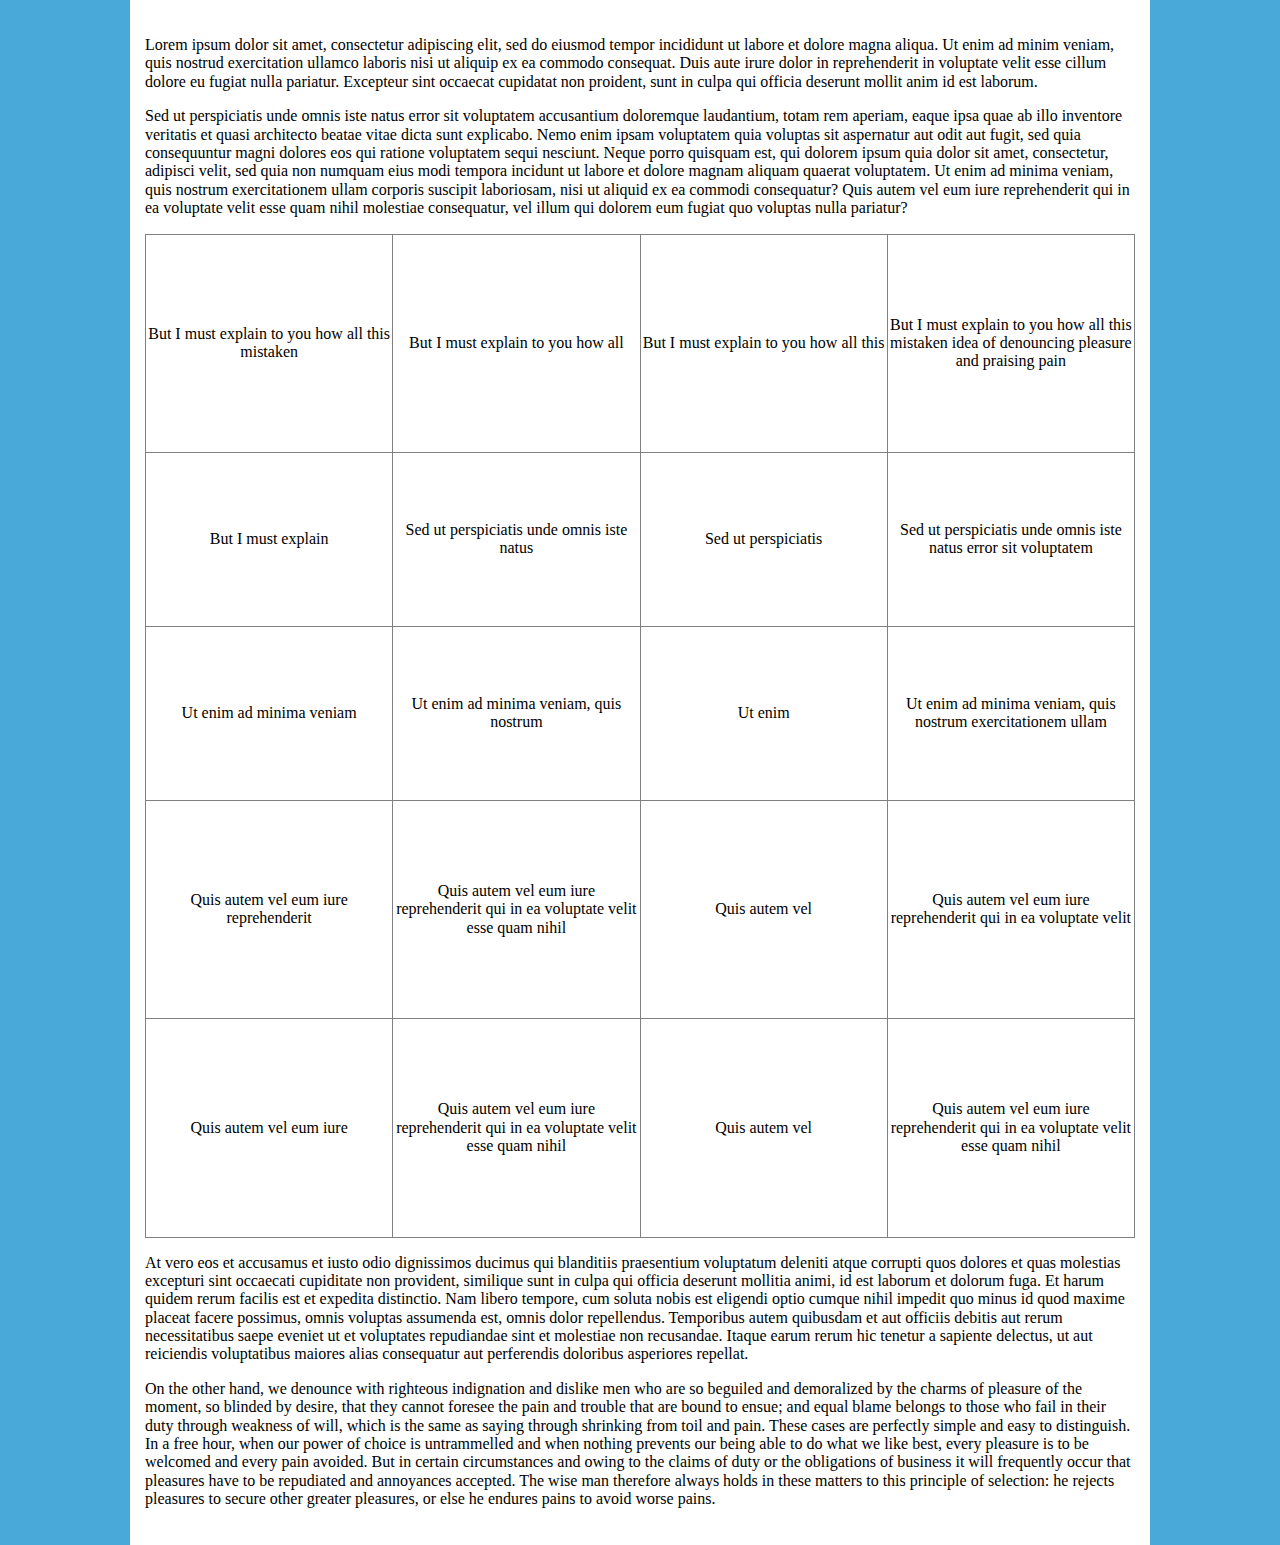
<file: test_task__layout/task2/index.html>
<!DOCTYPE html>
<html lang="en">

<head>
    <meta charset="UTF-8">
    <meta http-equiv="X-UA-Compatible" content="IE=edge">
    <meta name="viewport" content="width=device-width, initial-scale=1.0">
    <link rel="stylesheet" href="style.css">
    <title>Document</title>
</head>

<body>
    <div class="blog">
        <p>
            Lorem ipsum dolor sit amet, consectetur adipiscing elit, sed do eiusmod tempor incididunt ut labore et
            dolore magna aliqua. Ut enim ad minim veniam, quis nostrud exercitation ullamco laboris nisi ut aliquip ex
            ea commodo consequat. Duis aute irure dolor in reprehenderit in voluptate velit esse cillum dolore eu fugiat
            nulla pariatur. Excepteur sint occaecat cupidatat non proident, sunt in culpa qui officia deserunt mollit
            anim id est laborum.
        </p>
        <p>
            Sed ut perspiciatis unde omnis iste natus error sit voluptatem accusantium doloremque laudantium, totam rem
            aperiam, eaque ipsa quae ab illo inventore veritatis et quasi architecto beatae vitae dicta sunt explicabo.
            Nemo enim ipsam voluptatem quia voluptas sit aspernatur aut odit aut fugit, sed quia consequuntur magni
            dolores eos qui ratione voluptatem sequi nesciunt. Neque porro quisquam est, qui dolorem ipsum quia dolor
            sit amet, consectetur, adipisci velit, sed quia non numquam eius modi tempora incidunt ut labore et dolore
            magnam aliquam quaerat voluptatem. Ut enim ad minima veniam, quis nostrum exercitationem ullam corporis
            suscipit laboriosam, nisi ut aliquid ex ea commodi consequatur? Quis autem vel eum iure reprehenderit qui in
            ea voluptate velit esse quam nihil molestiae consequatur, vel illum qui dolorem eum fugiat quo voluptas
            nulla pariatur?
        </p>
        <table border="1" style="border-collapse: collapse; width: 100%; height: 1004px;">
            <tbody>
                <tr style="height: 36px;">
                    <td style="width: 25%; height: 36px; border-style: solid; text-align: center;"><span
                            style="font-weight: 400;">But I must explain to you how all this mistaken</span></td>
                    <td style="width: 25%; height: 36px; border-style: solid;">
                        <p><span style="font-weight: 400;"></span></p>
                        <p style="text-align: center;"><span style="font-weight: 400;">But I must explain to you how
                                all</span></p>
                        <p><span style="font-weight: 400;"></span></p>
                    </td>
                    <td style="width: 25%; height: 36px; border-style: solid; text-align: center;"><span
                            style="font-weight: 400;">But I must explain to you how all this</span></td>
                    <td style="width: 82.8017176331783%; height: 36px; border-style: solid; text-align: center;">
                        <p><span style="font-weight: 400;"></span></p>
                        <p><span style="font-weight: 400;">But I must explain to you how all this mistaken idea of
                                denouncing pleasure and praising pain</span></p>
                        <p><span style="font-weight: 400;"></span></p>
                    </td>
                </tr>
                <tr style="height: 18px;">
                    <td style="width: 25%; height: 18px; border-style: solid; text-align: center;"><span
                            style="font-weight: 400;">But I must explain </span></td>
                    <td style="width: 25%; height: 18px; border-style: solid;">
                        <p><span style="font-weight: 400;"></span></p>
                        <p style="text-align: center;"><span style="font-weight: 400;">Sed ut perspiciatis unde omnis
                                iste natus</span></p>
                        <p><span style="font-weight: 400;"></span></p>
                    </td>
                    <td style="width: 25%; height: 18px; border-style: solid; text-align: center;"><span
                            style="font-weight: 400;">Sed ut perspiciatis</span></td>
                    <td style="width: 82.8017176331783%; height: 18px; border-style: solid; text-align: center;">
                        <p><span style="font-weight: 400;"></span></p>
                        <p><span style="font-weight: 400;">Sed ut perspiciatis unde omnis iste natus error sit
                                voluptatem</span></p>
                        <p><span style="font-weight: 400;"></span></p>
                    </td>
                </tr>
                <tr style="height: 54px;">
                    <td style="width: 25%; border-style: solid; height: 54px; text-align: center;"><span
                            style="font-weight: 400;">Ut enim ad minima veniam</span></td>
                    <td style="width: 25%; border-style: solid; height: 54px;">
                        <p><span style="font-weight: 400;"></span></p>
                        <p style="text-align: center;"><span style="font-weight: 400;">Ut enim ad minima veniam, quis
                                nostrum</span></p>
                        <p><span style="font-weight: 400;"></span></p>
                    </td>
                    <td style="width: 25%; border-style: solid; height: 54px; text-align: center;"><span
                            style="font-weight: 400;">Ut enim</span></td>
                    <td style="width: 82.8017176331783%; border-style: solid; height: 54px; text-align: center;">
                        <p><span style="font-weight: 400;"></span></p>
                        <p><span style="font-weight: 400;">Ut enim ad minima veniam, quis nostrum exercitationem
                                ullam</span><span style="font-weight: 400;"></span></p>
                        <p><span style="font-weight: 400;"></span></p>
                    </td>
                </tr>
                <tr style="height: 72px;">
                    <td style="width: 25%; border-style: solid; height: 72px; text-align: center;"><span
                            style="font-weight: 400;">Quis autem vel eum iure reprehenderit</span></td>
                    <td style="width: 25%; border-style: solid; height: 72px;">
                        <p><span style="font-weight: 400;"></span></p>
                        <p style="text-align: center;"><span style="font-weight: 400;">Quis autem vel eum iure
                                reprehenderit qui in ea voluptate velit esse quam nihil</span></p>
                        <p><span style="font-weight: 400;"></span></p>
                    </td>
                    <td style="width: 25%; border-style: solid; height: 72px; text-align: center;"><span
                            style="font-weight: 400;">Quis autem vel</span></td>
                    <td style="width: 82.8017176331783%; border-style: solid; height: 72px; text-align: center;"><span
                            style="font-weight: 400;">Quis autem vel eum iure reprehenderit qui in ea voluptate
                            velit</span></td>
                </tr>
                <tr style="height: 54px;">
                    <td style="width: 25%; border-style: solid; height: 54px; text-align: center;"><span
                            style="font-weight: 400;">Quis autem vel eum iure</span></td>
                    <td style="width: 25%; border-style: solid; height: 54px;">
                        <p><span style="font-weight: 400;"></span></p>
                        <p style="text-align: center;"><span style="font-weight: 400;">Quis autem vel eum iure
                                reprehenderit qui in ea voluptate velit esse quam nihil</span></p>
                        <p><span style="font-weight: 400;"></span></p>
                    </td>
                    <td style="width: 25%; border-style: solid; height: 54px; text-align: center;"><span
                            style="font-weight: 400;">Quis autem vel</span></td>
                    <td style="width: 82.8017176331783%; border-style: solid; height: 54px; text-align: center;"><span
                            style="font-weight: 400;">Quis autem vel eum iure reprehenderit qui in ea voluptate velit
                            esse quam nihil</span></td>
                </tr>
            </tbody>
        </table>
        <p>At vero eos et accusamus et iusto odio dignissimos ducimus qui blanditiis praesentium voluptatum deleniti
            atque corrupti quos dolores et quas molestias excepturi sint occaecati cupiditate non provident, similique
            sunt in culpa qui officia deserunt mollitia animi, id est laborum et dolorum fuga. Et harum quidem rerum
            facilis est et expedita distinctio. Nam libero tempore, cum soluta nobis est eligendi optio cumque nihil
            impedit quo minus id quod maxime placeat facere possimus, omnis voluptas assumenda est, omnis dolor
            repellendus. Temporibus autem quibusdam et aut officiis debitis aut rerum necessitatibus saepe eveniet ut et
            voluptates repudiandae sint et molestiae non recusandae. Itaque earum rerum hic tenetur a sapiente delectus,
            ut aut reiciendis voluptatibus maiores alias consequatur aut perferendis doloribus asperiores repellat.</p>
        <p>On the other hand, we denounce with righteous indignation and dislike men who are so beguiled and demoralized
            by the charms of pleasure of the moment, so blinded by desire, that they cannot foresee the pain and trouble
            that are bound to ensue; and equal blame belongs to those who fail in their duty through weakness of will,
            which is the same as saying through shrinking from toil and pain. These cases are perfectly simple and easy
            to distinguish. In a free hour, when our power of choice is untrammelled and when nothing prevents our being
            able to do what we like best, every pleasure is to be welcomed and every pain avoided. But in certain
            circumstances and owing to the claims of duty or the obligations of business it will frequently occur that
            pleasures have to be repudiated and annoyances accepted. The wise man therefore always holds in these
            matters to this principle of selection: he rejects pleasures to secure other greater pleasures, or else he
            endures pains to avoid worse pains.</p>
    </div>

</body>

</html>
</file>
<file: test_task__layout/task2/style.css>
/*! normalize.css v8.0.1 | MIT License | github.com/necolas/normalize.css */

/* Document
   ========================================================================== */

/**
 * 1. Correct the line height in all browsers.
 * 2. Prevent adjustments of font size after orientation changes in iOS.
 */

 html {
    line-height: 1.15; /* 1 */
    -webkit-text-size-adjust: 100%; /* 2 */
  }
  
  /* Sections
     ========================================================================== */
  
  /**
   * Remove the margin in all browsers.
   */
  
  body {
    margin: 0 auto;
  }
  
  /**
   * Render the `main` element consistently in IE.
   */
  
  main {
    display: block;
  }
  
  /**
   * Correct the font size and margin on `h1` elements within `section` and
   * `article` contexts in Chrome, Firefox, and Safari.
   */
  
  h1 {
    font-size: 2em;
    margin: 0.67em 0;
  }
  
  /* Grouping content
     ========================================================================== */
  
  /**
   * 1. Add the correct box sizing in Firefox.
   * 2. Show the overflow in Edge and IE.
   */
  
  hr {
    box-sizing: content-box; /* 1 */
    height: 0; /* 1 */
    overflow: visible; /* 2 */
  }
  
  /**
   * 1. Correct the inheritance and scaling of font size in all browsers.
   * 2. Correct the odd `em` font sizing in all browsers.
   */
  
  pre {
    font-family: monospace, monospace; /* 1 */
    font-size: 1em; /* 2 */
  }
  
  /* Text-level semantics
     ========================================================================== */
  
  /**
   * Remove the gray background on active links in IE 10.
   */
  
  a {
    background-color: transparent;
  }
  
  /**
   * 1. Remove the bottom border in Chrome 57-
   * 2. Add the correct text decoration in Chrome, Edge, IE, Opera, and Safari.
   */
  
  abbr[title] {
    border-bottom: none; /* 1 */
    text-decoration: underline; /* 2 */
    text-decoration: underline dotted; /* 2 */
  }
  
  /**
   * Add the correct font weight in Chrome, Edge, and Safari.
   */
  
  b,
  strong {
    font-weight: bolder;
  }
  
  /**
   * 1. Correct the inheritance and scaling of font size in all browsers.
   * 2. Correct the odd `em` font sizing in all browsers.
   */
  
  code,
  kbd,
  samp {
    font-family: monospace, monospace; /* 1 */
    font-size: 1em; /* 2 */
  }
  
  /**
   * Add the correct font size in all browsers.
   */
  
  small {
    font-size: 80%;
  }
  
  /**
   * Prevent `sub` and `sup` elements from affecting the line height in
   * all browsers.
   */
  
  sub,
  sup {
    font-size: 75%;
    line-height: 0;
    position: relative;
    vertical-align: baseline;
  }
  
  sub {
    bottom: -0.25em;
  }
  
  sup {
    top: -0.5em;
  }
  
  /* Embedded content
     ========================================================================== */
  
  /**
   * Remove the border on images inside links in IE 10.
   */
  
  img {
    border-style: none;
  }
  
  /* Forms
     ========================================================================== */
  
  /**
   * 1. Change the font styles in all browsers.
   * 2. Remove the margin in Firefox and Safari.
   */
  
  button,
  input,
  optgroup,
  select,
  textarea {
    font-family: inherit; /* 1 */
    font-size: 100%; /* 1 */
    line-height: 1.15; /* 1 */
    margin: 0; /* 2 */
  }
  
  /**
   * Show the overflow in IE.
   * 1. Show the overflow in Edge.
   */
  
  button,
  input { /* 1 */
    overflow: visible;
  }
  
  /**
   * Remove the inheritance of text transform in Edge, Firefox, and IE.
   * 1. Remove the inheritance of text transform in Firefox.
   */
  
  button,
  select { /* 1 */
    text-transform: none;
  }
  
  /**
   * Correct the inability to style clickable types in iOS and Safari.
   */
  
  button,
  [type="button"],
  [type="reset"],
  [type="submit"] {
    -webkit-appearance: button;
  }
  
  /**
   * Remove the inner border and padding in Firefox.
   */
  
  button::-moz-focus-inner,
  [type="button"]::-moz-focus-inner,
  [type="reset"]::-moz-focus-inner,
  [type="submit"]::-moz-focus-inner {
    border-style: none;
    padding: 0;
  }
  
  /**
   * Restore the focus styles unset by the previous rule.
   */
  
  button:-moz-focusring,
  [type="button"]:-moz-focusring,
  [type="reset"]:-moz-focusring,
  [type="submit"]:-moz-focusring {
    outline: 1px dotted ButtonText;
  }
  
  /**
   * Correct the padding in Firefox.
   */
  
  fieldset {
    padding: 0.35em 0.75em 0.625em;
  }
  
  /**
   * 1. Correct the text wrapping in Edge and IE.
   * 2. Correct the color inheritance from `fieldset` elements in IE.
   * 3. Remove the padding so developers are not caught out when they zero out
   *    `fieldset` elements in all browsers.
   */
  
  legend {
    box-sizing: border-box; /* 1 */
    color: inherit; /* 2 */
    display: table; /* 1 */
    max-width: 100%; /* 1 */
    padding: 0; /* 3 */
    white-space: normal; /* 1 */
  }
  
  /**
   * Add the correct vertical alignment in Chrome, Firefox, and Opera.
   */
  
  progress {
    vertical-align: baseline;
  }
  
  /**
   * Remove the default vertical scrollbar in IE 10+.
   */
  
  textarea {
    overflow: auto;
  }
  
  /**
   * 1. Add the correct box sizing in IE 10.
   * 2. Remove the padding in IE 10.
   */
  
  [type="checkbox"],
  [type="radio"] {
    box-sizing: border-box; /* 1 */
    padding: 0; /* 2 */
  }
  
  /**
   * Correct the cursor style of increment and decrement buttons in Chrome.
   */
  
  [type="number"]::-webkit-inner-spin-button,
  [type="number"]::-webkit-outer-spin-button {
    height: auto;
  }
  
  /**
   * 1. Correct the odd appearance in Chrome and Safari.
   * 2. Correct the outline style in Safari.
   */
  
  [type="search"] {
    -webkit-appearance: textfield; /* 1 */
    outline-offset: -2px; /* 2 */
  }
  
  /**
   * Remove the inner padding in Chrome and Safari on macOS.
   */
  
  [type="search"]::-webkit-search-decoration {
    -webkit-appearance: none;
  }
  
  /**
   * 1. Correct the inability to style clickable types in iOS and Safari.
   * 2. Change font properties to `inherit` in Safari.
   */
  
  ::-webkit-file-upload-button {
    -webkit-appearance: button; /* 1 */
    font: inherit; /* 2 */
  }
  
  /* Interactive
     ========================================================================== */
  
  /*
   * Add the correct display in Edge, IE 10+, and Firefox.
   */
  
  details {
    display: block;
  }
  
  /*
   * Add the correct display in all browsers.
   */
  
  summary {
    display: list-item;
  }
  
  /* Misc
     ========================================================================== */
  
  /**
   * Add the correct display in IE 10+.
   */
  
  template {
    display: none;
  }
  
  /**
   * Add the correct display in IE 10.
   */
  
  [hidden] {
    display: none;
  }
  
  html{
    background-color: #49aada;
  }
  
  .blog{
    position: relative;
    margin: 0 auto;
    padding: 20px 15px;
    width: 990px;
    max-width:95%;
    overflow-x: hidden;
    background-color: #fff;
  }
  
  @media (max-width: 608px) {
    html, body {
      width:100%; 
      overflow-x:hidden;
    }
  }
</file>
